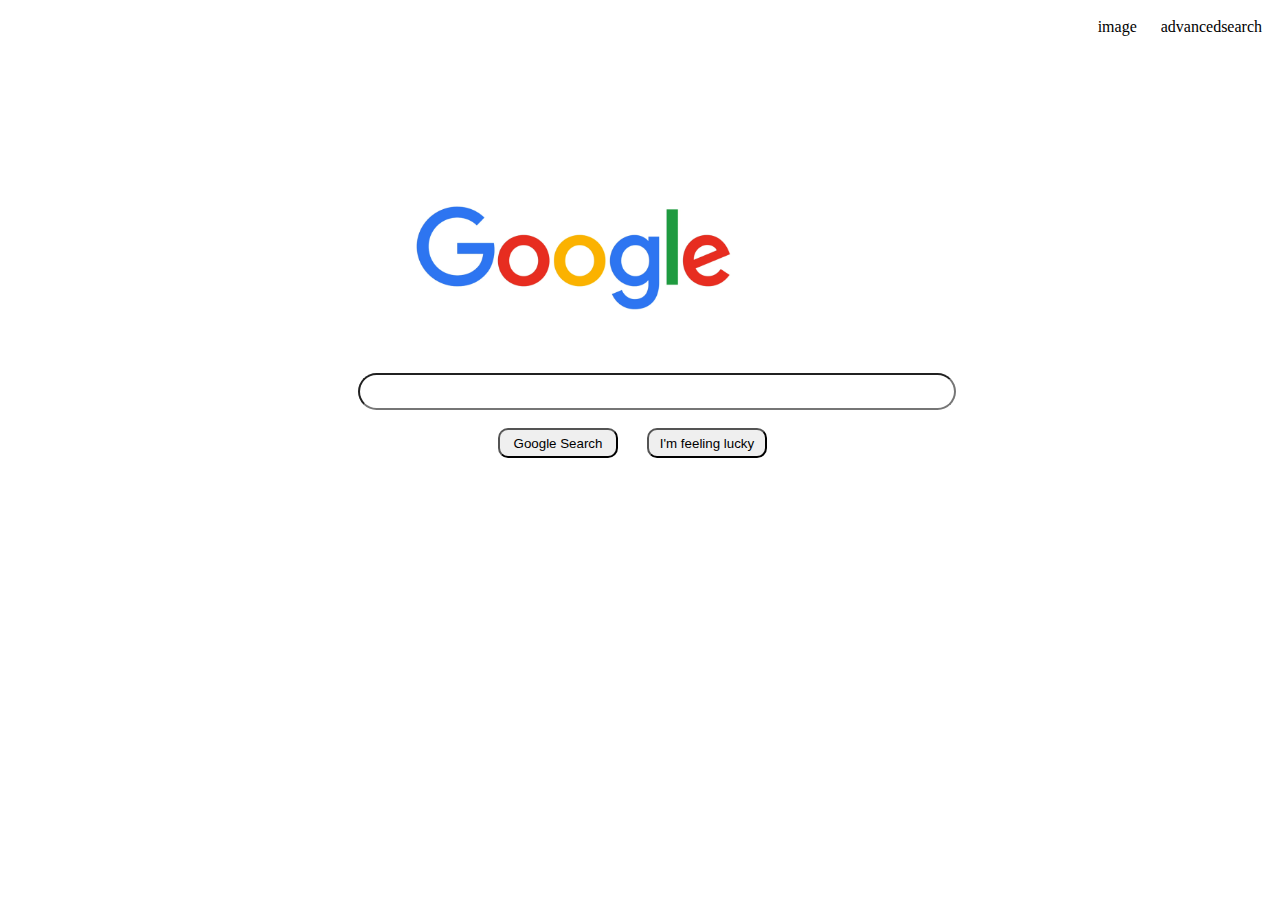
<file: index.html>
<!DOCTYPE html>
<html>
    <head>
        <title>
            google search
        </title>
        <link rel="stylesheet" type:"text/css" href="styles.css">
    </head>
    <div class="navigation">
        <ul>
                    <li><a href="image.html">image</a></li>
                    <li><a href="advanced.html">advancedsearch</a></li>
                </ul>  
    </div>
            <img src="google.png" class="center">
       <div class="centre">
    </div>
    <form action="https://www.google.com/search">
        <input type="text" class="s1" name="text"><br><br>
        <input type="submit" class="s2" value="Google Search">
        <input type="submit"  class="s3"value="I'm feeling lucky">
        </form>
    </body>
    </html>
</file>
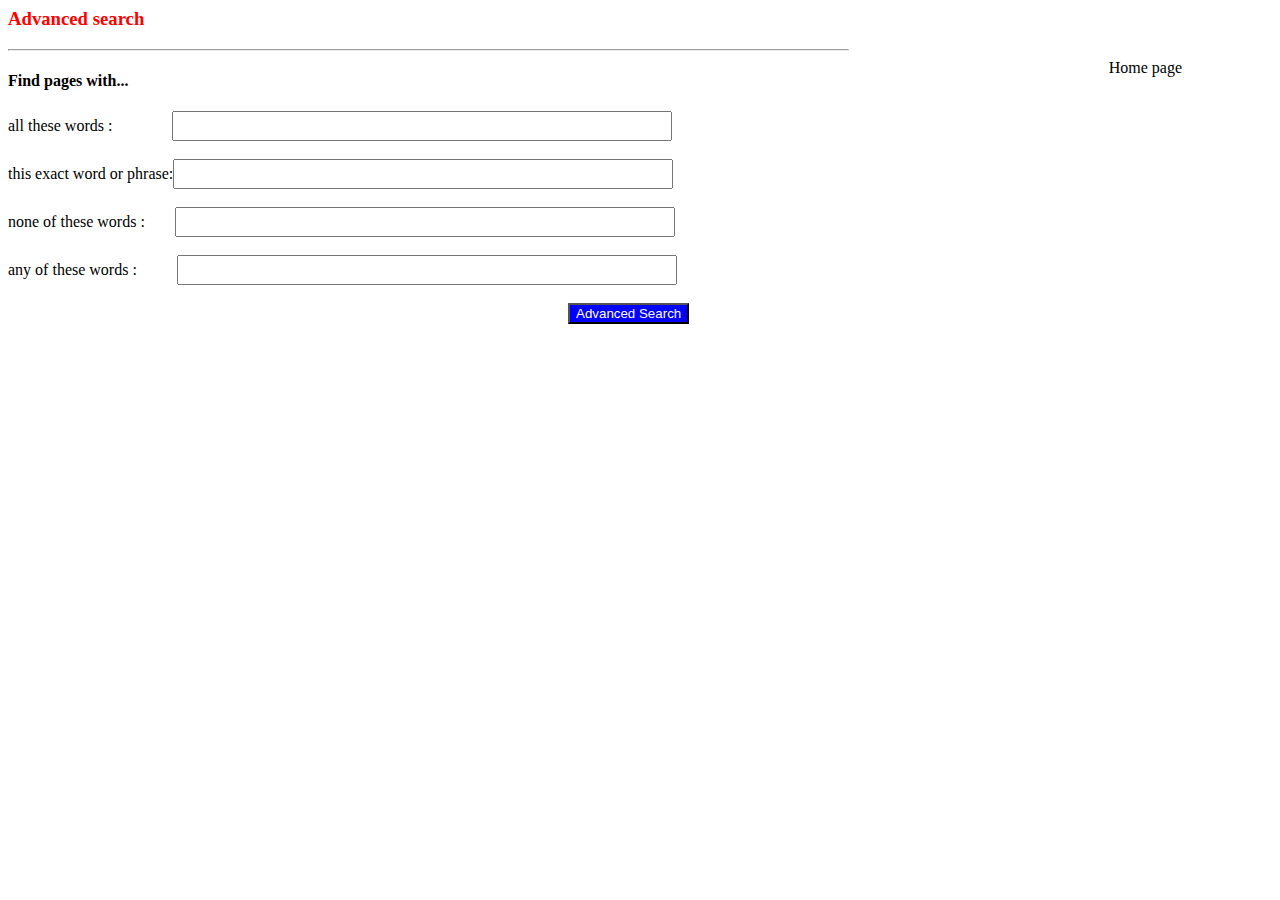
<file: advanced.html>
<html>
<head>
    <title>advanced search</title>
    <link rel="stylesheet" type:"text/css" href="advstyles.css">
    </head>
</head>
<body>
    <h3>Advanced search</h3>
    <div class="navigation">
        <ul>
                    <li><a href="index.html">Home page</a></li>
                </ul>  
    </div><hr></hr>
    <h4>Find pages with...</h4>
<form>
<form action="https://www.google.com/search" class="form1" method="get">
all these words          :<input type="text" name="all these words"class="s1"/><br/><br>
this exact word or phrase:<input type="text" name="this exact word or phrase" class="s2"/><br/><br>
none of these words      :<input type="text" name="none of these words" class="s3"/><br/><br>
any of these words       :<input type="text" name="any of these words" class="s4"/><br/><br>
<input type="submit" value="Advanced Search"class="s5">
</form>
</body>
</html>
</file>
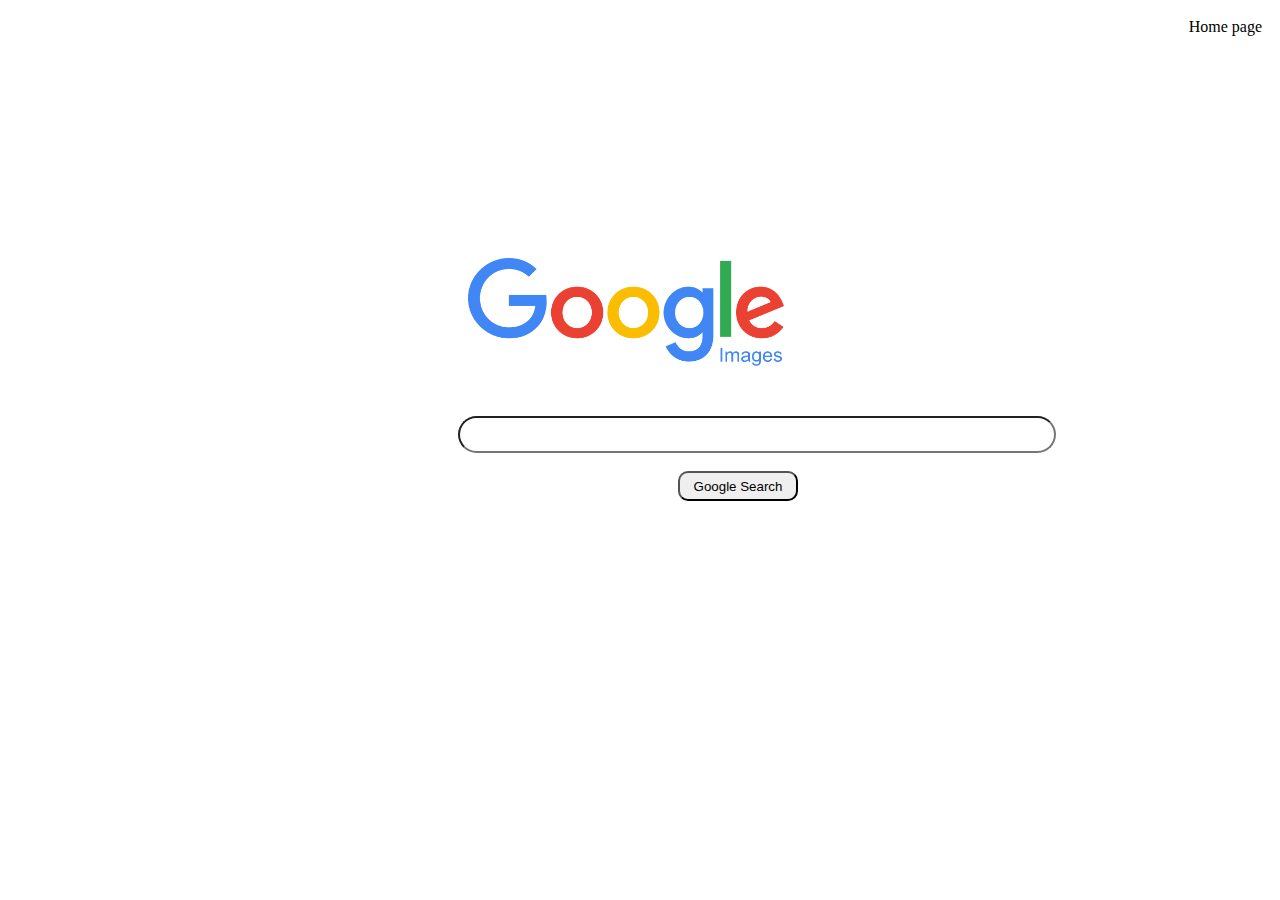
<file: image.html>
<!DOCTYPE html>
<html>
    <head>
        <title>
            google image search
        </title>
        <link rel="stylesheet" type:"text/css" href="imgstyle.css">
    </head>
    <div class="navigation">
        <ul>
            <li><a href="index.html">Home page</a></li>
        </ul>  
    </div>
            <img src="google 1.png" class="center">
       <div class="centre">
    </div>
    <form action="https://www.google.com/search">
        <input type="text" class="s1" name="text"><br><br>
        <input type="submit" class="s2" value="Google Search">
    </form>
</body>
</html>
</file>
<file: styles.css>
.center {
    display: block;
    margin-left: auto;
    margin-right: auto;
    width: 25%;
    position:relative;
    align-items:center;
    justify-content:center;
    top:197px;
    padding-left:300px;
}
.navigation {
    float: right;
  }
  .navigation ul {
    list-style-type: none;
    margin: 0;
  padding-left:250px;
  }
  .navigation li {
    display: inline-block;
  }
  
  .navigation li a {
    display: block;
    padding: 10px 10px;
    text-decoration: none;
    color: #000;
  }
  .navigation li a:hover {
    background-color: #f2f2f2;
  }
.s1{
  width:590px;
  height:31px;
  margin-top:260px;
  margin-left:350px;
  border-radius: 25px;
}
.s2{
  width:120px;
  height:30px;
  border-radius:10px;
  margin-left:490px;
}
.s3{
  width:120px;
  height:30px;
  border-radius:10px;
  margin-left:25px
}
</file>
<file: advstyles.css>
h3{
    color:red;
}
.navigation {
    float: right;
    margin-right:80px;
    }
.navigation ul {
    list-style-type: none;
    margin: 0;
  padding-left:250px;
  }
  .navigation li {
    display: inline-block;
  }
  
  .navigation li a {
    display: block;
    padding: 10px 10px;
    text-decoration: none;
    color: #000;
  }
  
  .navigation li a:hover {
    background-color: #f2f2f2;
  }
.s1{
    width:500px;
    height:30px;
    margin-left:60px;
}
.s2{
    width:500px;
    height:30px;
}
.s3{
    width:500px;
    height:30px;
    margin-left:30px;
}
.s4{
    width:500px;
    height:30px;
    margin-left:40px;
}
.s5{
    background-color: blue;
    color: white;
    margin-left:560px;;
}
</file>
<file: imgstyle.css>
.center {
  display: block;
  margin-left: auto;
  margin-right: auto;
  width: 25%;
  position:relative;
  align-items:center;
  justify-content:center;
  top:250px;
  padding-left:315px;
}
.navigation {
  float: right;
  
}

.navigation ul {
  list-style-type: none;
  margin: 0;
padding-left:250px;
}
.navigation li {
  display: inline-block;
}

.navigation li a {
  display: block;
  padding: 10px 10px;
  text-decoration: none;
  color: #000;
}

.navigation li a:hover {
  background-color: #f2f2f2;
}
.s1{
  width:590px;
  height:31px;
  margin-top:300px;
  margin-left:450px;
  border-radius: 25px;
}
.s2{
  width:120px;
  height:30px;
  border-radius:10px;
  margin-left:670px;
}
</file>
